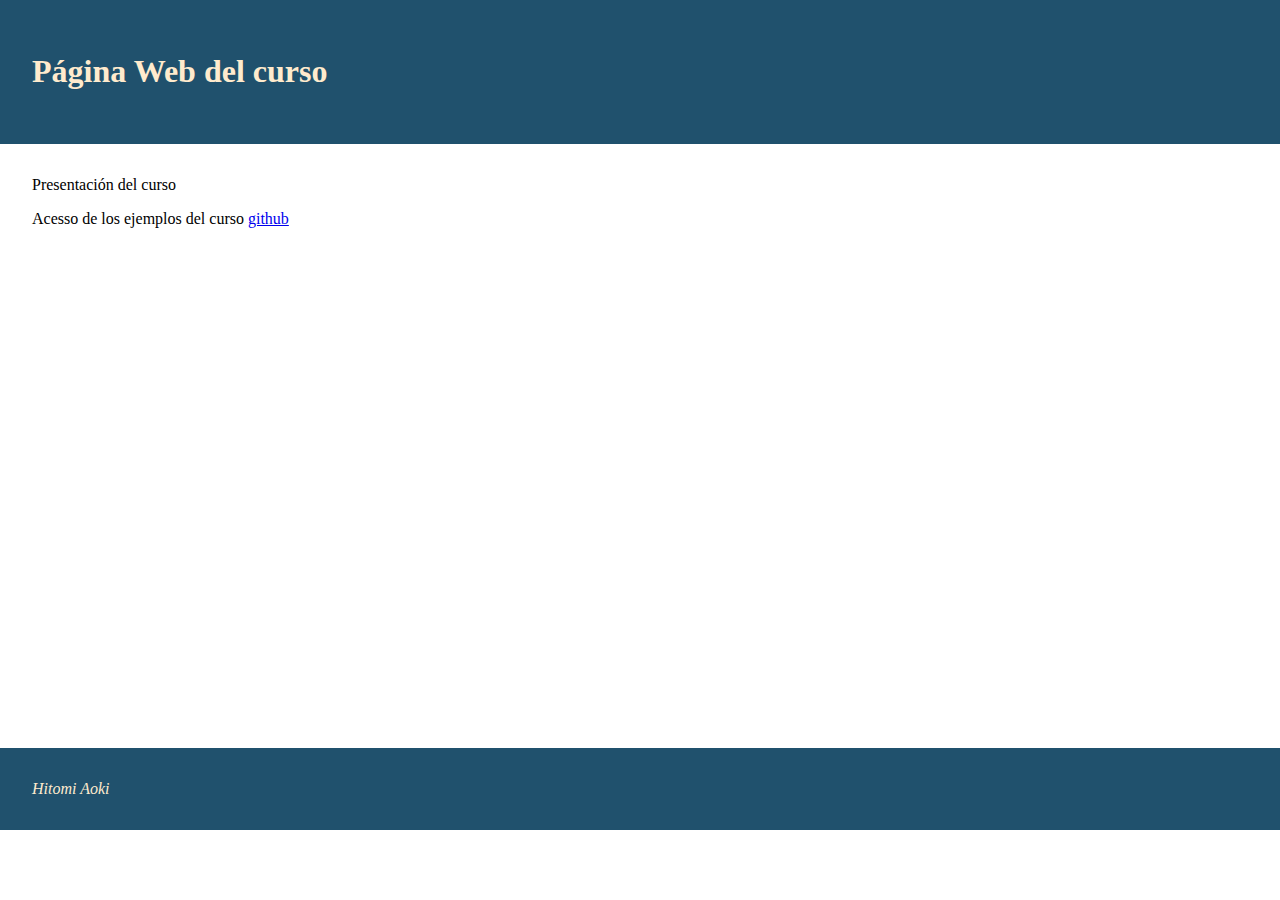
<file: pagina_web/index.html>
<!DOCTYPE html>
<html lang="es">
<head>
    <meta charset="UTF-8">
    <meta name="viewport" content="width=device-width, initial-scale=1.0">
    <meta http-equiv="X-UA-Compatible" content="ie=edge">
    <title>Página Web del curso</title>
    <link rel="stylesheet" href="./css/style.css">
</head>
<body>
  <header>
      <h1>Página Web del curso</h1>
  </header>  
  <main>
   <p>Presentación del curso</p>
  <p>Acesso de  los ejemplos del curso <a href=" https://hitomiaoki.github.io/curso_pagina_web_hitomi_aoki/">github</a></p>
  </main>
  <footer>
      <address>Hitomi Aoki</address>
  </footer>
</body>
</html>
</file>
<file: pagina_web/css/style.css>
* {
    box-sizing: border-box;
}


body {
    margin: 0;
}


header, footer {
    color: blanchedalmond;
    background-color: rgb(32, 81, 109);
    padding: 2rem;
}

main {
   margin: 2rem;
   min-height: 60vh;
}
</file>
